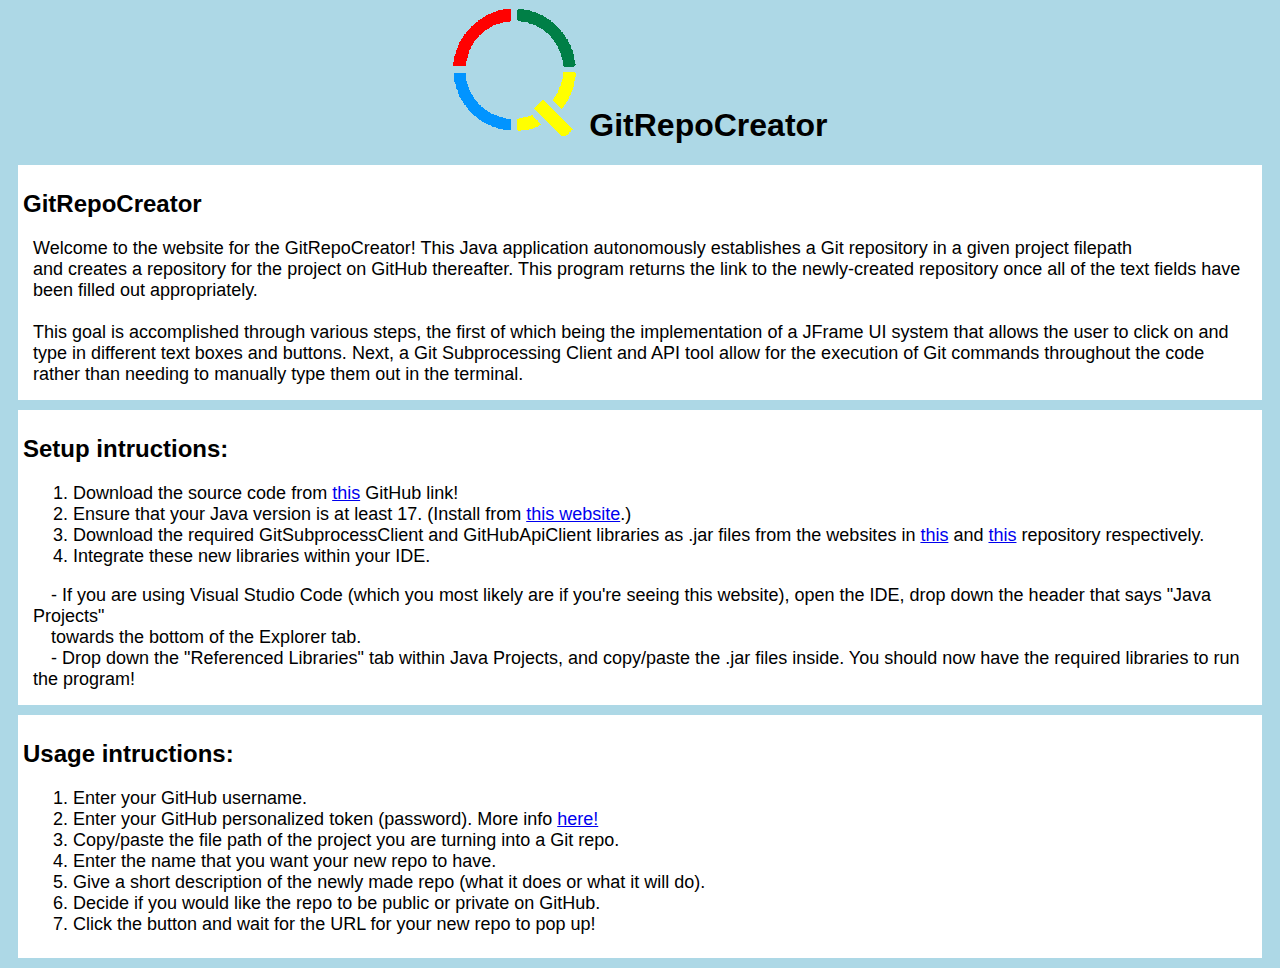
<file: docs/index.html>
<html>
    <head>
        <title>Home Page</title>
        <link type="text/css" href="styles.css" rel="stylesheet"/>
    </head>

    <body>
        <h1 class="header">
            <img src="logo.png"> GitRepoCreator
        </h1>
        <div class="section">
            <h2 class="subheader">
                GitRepoCreator
            </h2>
            <p class="paragraph">
                Welcome to the website for the GitRepoCreator! This Java application autonomously establishes a Git repository in a given project filepath<br>
                and creates a repository for the project on GitHub thereafter. This program returns the link to the newly-created repository once all of the
                text fields have been filled out appropriately.<br>
                <br>
                This goal is accomplished through various steps, the first of which being the implementation of a JFrame UI system that allows the user to click on and type in different text boxes and buttons.
                Next, a Git Subprocessing Client and API tool allow for the execution of Git commands throughout the code rather than needing to manually
                type them out in the terminal.
            </p>
        </div>

        <div class="section">
            <h2 class="subheader">
                Setup intructions:
            </h2>
            <div class="paragraph">
                <ol>
                    <li>Download the source code from <a href=https://github.com/jjnoga/GitRepoCreator>this</a> GitHub link!<br></li>
                    <li>Ensure that your Java version is at least 17. (Install from <a href=https://www.oracle.com/java/technologies/downloads/#jdk17-windows>this website</a>.)<br></li>
                    <li>Download the required GitSubprocessClient and GitHubApiClient libraries as .jar files from the websites in <a href=https://github.com/CSC109/GitSubprocessClient>this</a> and <a href=https://github.com/CSC109/GitHubApiClient>this</a> repository respectively.<br></li>
                    <li>Integrate these new libraries within your IDE.<br></li>
                </ol>
                &emsp;- If you are using Visual Studio Code (which you most likely are if you're seeing this website), open the IDE, drop down the header that says "Java Projects" <br>
                &emsp;towards the bottom of the Explorer tab.<br>
                &emsp;- Drop down the "Referenced Libraries" tab within Java Projects, and copy/paste the .jar files inside. You should now have the required libraries to run the program!<br>
            </div>
        </div>

        <div class="section">
            <h2 class="subheader">
                Usage intructions:
            </h2>
            <div class="paragraph">
                <ol>
                    <li>Enter your GitHub username.<br></li>
                    <li>Enter your GitHub personalized token (password). More info <a href=https://docs.github.com/en/authentication/keeping-your-account-and-data-secure/managing-your-personal-access-tokens>here!</a><br></li>
                    <li>Copy/paste the file path of the project you are turning into a Git repo.<br></li>
                    <li>Enter the name that you want your new repo to have.<br></li>
                    <li>Give a short description of the newly made repo (what it does or what it will do).<br></li>
                    <li>Decide if you would like the repo to be public or private on GitHub.<br></li>
                    <li>Click the button and wait for the URL for your new repo to pop up!<br></li>
                </ol>
            </div>
        </div>
    </body>
</html>
</file>
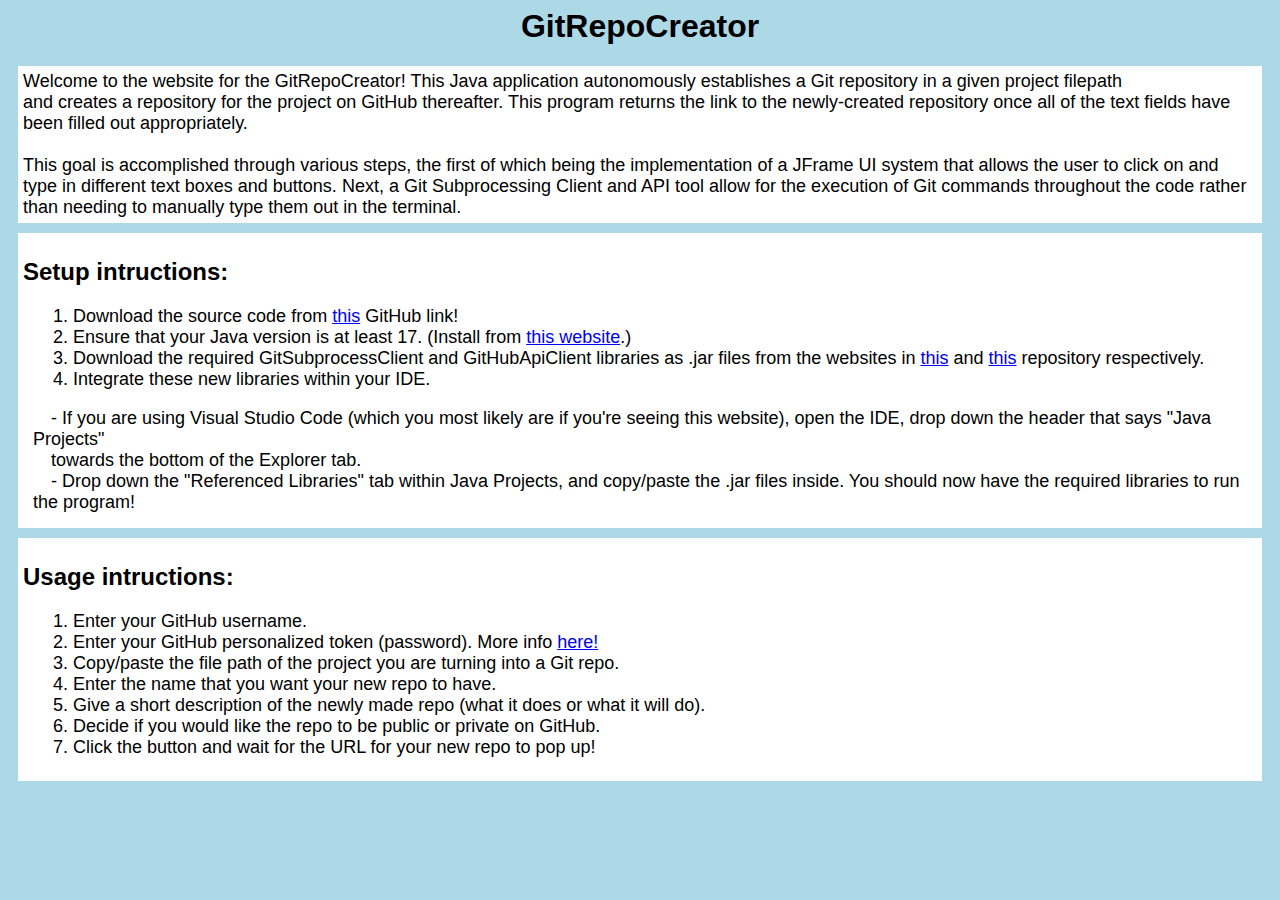
<file: docs/Website.html>
<html>
    <head>
        <title>Home Page</title>
        <link type="text/css" href="styles.css" rel="stylesheet"/>
    </head>

    <body>
        <h1 class="header">
            GitRepoCreator
        </h1>
        <p class="section paragraph">
            Welcome to the website for the GitRepoCreator! This Java application autonomously establishes a Git repository in a given project filepath<br>
            and creates a repository for the project on GitHub thereafter. This program returns the link to the newly-created repository once all of the
            text fields have been filled out appropriately.<br>
            <br>
            This goal is accomplished through various steps, the first of which being the implementation of a JFrame UI system that allows the user to click on and type in different text boxes and buttons.
            Next, a Git Subprocessing Client and API tool allow for the execution of Git commands throughout the code rather than needing to manually
            type them out in the terminal.
        </p>

        <div class="section">
            <h2 class="subheader">
                Setup intructions:
            </h2>
            <div class="paragraph">
                <ol>
                    <li>Download the source code from <a href=https://github.com/jjnoga/GitRepoCreator>this</a> GitHub link!<br></li>
                    <li>Ensure that your Java version is at least 17. (Install from <a href=https://www.oracle.com/java/technologies/downloads/#jdk17-windows>this website</a>.)<br></li>
                    <li>Download the required GitSubprocessClient and GitHubApiClient libraries as .jar files from the websites in <a href=https://github.com/CSC109/GitSubprocessClient>this</a> and <a href=https://github.com/CSC109/GitHubApiClient>this</a> repository respectively.<br></li>
                    <li>Integrate these new libraries within your IDE.<br></li>
                </ol>
                &emsp;- If you are using Visual Studio Code (which you most likely are if you're seeing this website), open the IDE, drop down the header that says "Java Projects" <br>
                &emsp;towards the bottom of the Explorer tab.<br>
                &emsp;- Drop down the "Referenced Libraries" tab within Java Projects, and copy/paste the .jar files inside. You should now have the required libraries to run the program!<br>
            </div>
        </div>

        <div class="section">
            <h2 class="subheader">
                Usage intructions:
            </h2>
            <div class="paragraph">
                <ol>
                    <li>Enter your GitHub username.<br></li>
                    <li>Enter your GitHub personalized token (password). More info <a href=https://docs.github.com/en/authentication/keeping-your-account-and-data-secure/managing-your-personal-access-tokens>here!</a><br></li>
                    <li>Copy/paste the file path of the project you are turning into a Git repo.<br></li>
                    <li>Enter the name that you want your new repo to have.<br></li>
                    <li>Give a short description of the newly made repo (what it does or what it will do).<br></li>
                    <li>Decide if you would like the repo to be public or private on GitHub.<br></li>
                    <li>Click the button and wait for the URL for your new repo to pop up!<br></li>
                </ol>
            </div>
        </div>
    </body>
</file>
<file: docs/styles.css>
body {
    font-family: Arial, Helvetica, sans-serif;
    background-color: lightblue;
}

.li {
    font-size: medium;
    line-height: 2em;
    height: auto;
    margin-top: 10px;
    margin-bottom: 10px;
}
.header {
    color: rgb(0, 0, 0);
    text-align: center;
}

.subheader {
    color: rgb(0, 0, 0);
}

.navbar {
    background: black;
    padding-top: 5px;
    padding-bottom: 5px;
    padding-left: 5px;
    text-align: center;
}

.nav-option {
    color: rgb(255, 255, 255);
    margin-right: 5px;
    font-size: 30px;
    text-align: center;
}

.center {
    display: block;
    margin-left: auto;
    margin-right: auto;
}

.paragraph {
    color: rgb(0, 0, 0);
    margin-right: 5px;
    font-size: 18px;
    margin: 10px;
}

.section {
    margin: 10px;
    padding: 5px;
    background-color: white;
}
</file>
